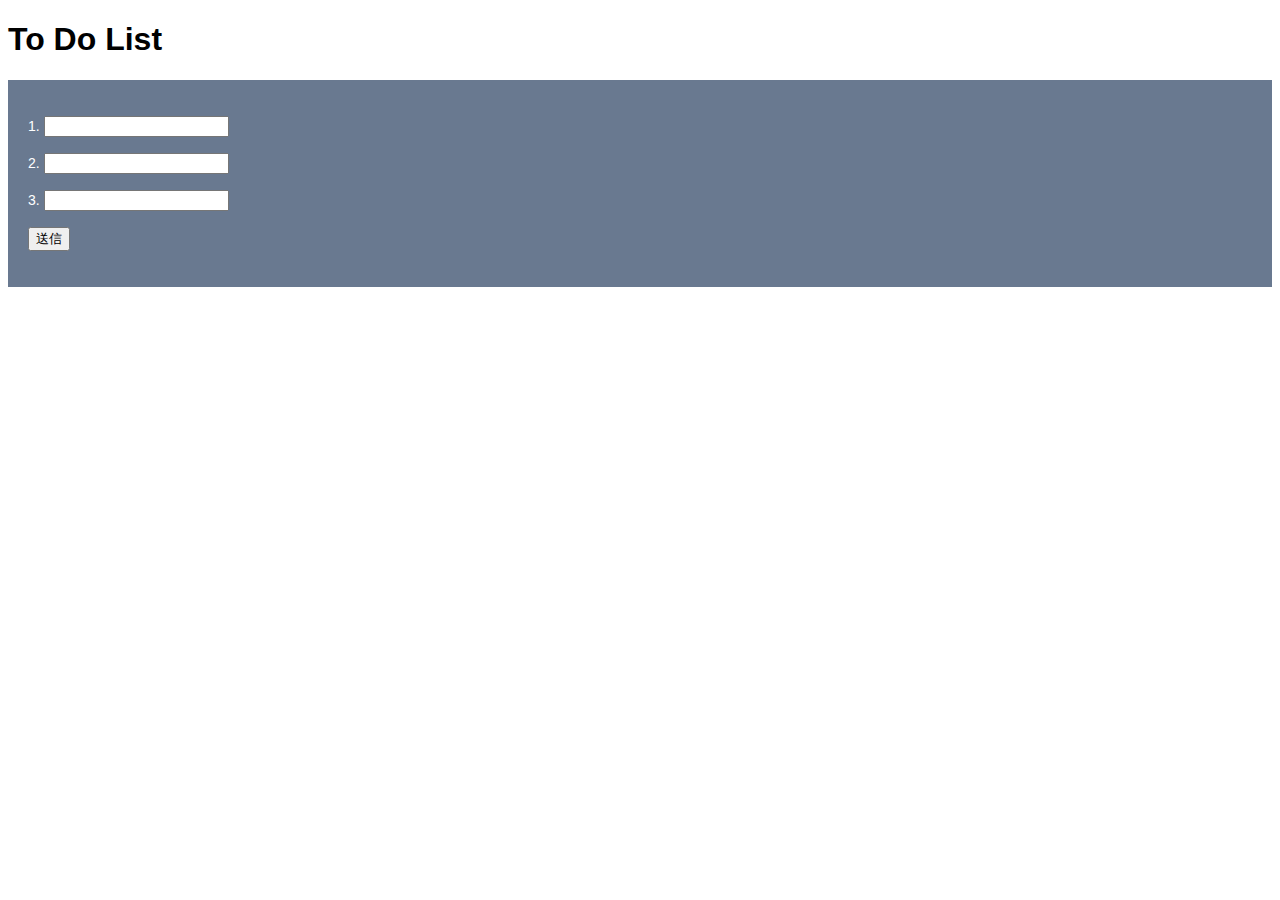
<file: form01.html>
<!DOCTYPE html>
<html lang="en">
<head>
	<meta charset="UTF-8">
	<title>TO Do List</title>
	<link rel="stylesheet" type="text/css" href="form01.css">
</head>
<body>
<h1>To Do List</h1>
<form action="#" method="post">
<p>
<label for="name">1.</label>
<input type="name" id="name" ="name">
</p>
<form action="#" method="post">
<p>
<label for="name">2.</label>
<input type="text" id="name" ="name">
</p>
<form action="#" method="post">
<p>
<label for="name">3.</label>
<input type="name" id="name" ="name">
</p>
<p>
<input type="submit" value="送信">
</p>	
</form>
</body>
</html>
</file>
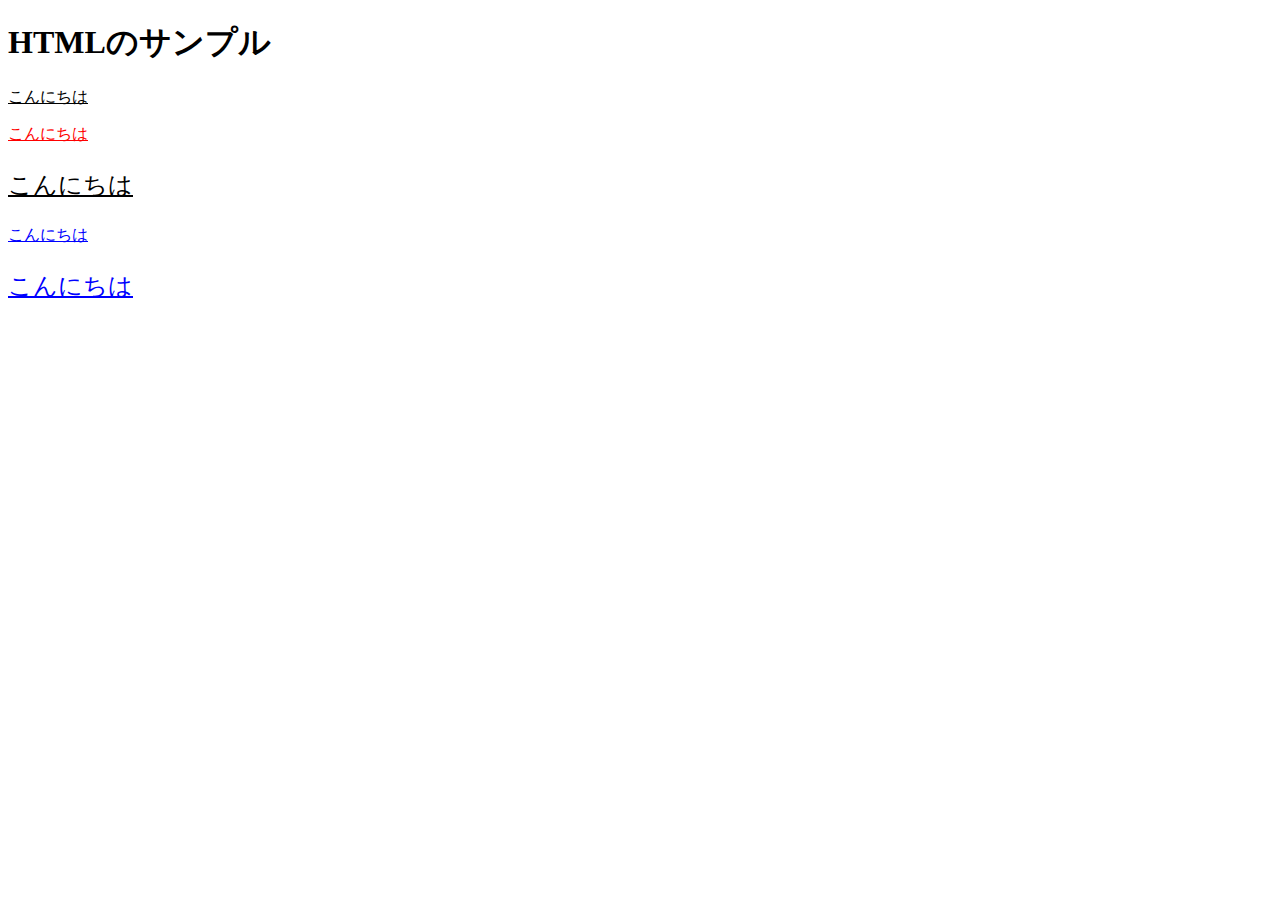
<file: hello.html>
<!DOCTYPE html>
<html>
  <head>
    <meta charset="UTF-8" />
    <title>HTMLのサンプル</title>
    <link rel="stylesheet" href="hello.css">
  </head>
  <body>
    <h1>HTMLのサンプル</h1>
    <p>こんにちは</p>
    <p id="a">こんにちは</p>
    <p class="b">こんにちは</p>
    <p class="c">こんにちは</p>
    <p class="b c">こんにちは</p>
  </body>
</html>
</file>
<file: form01.css>
/*フォント*/
body {
    font-family: sans-serif;
}


/*フォーム*/

form {
	padding: 20px;
	background-color: #697990;
}

form p {

	margin: : 0 0 5px 0;
}

label {
    
	margin: 0 0 5px 0;
	font-size: 14px;
	color: #fff;
}

/*ボタン*/
</file>
<file: hello.css>
p {
 text-decoration: underline;
 }
 
 #a {
 color: #FF0000;
 }
 
 .b {
 font-size: 1.5em;
 }
 
 .c{
 color: blue;
 }
</file>
